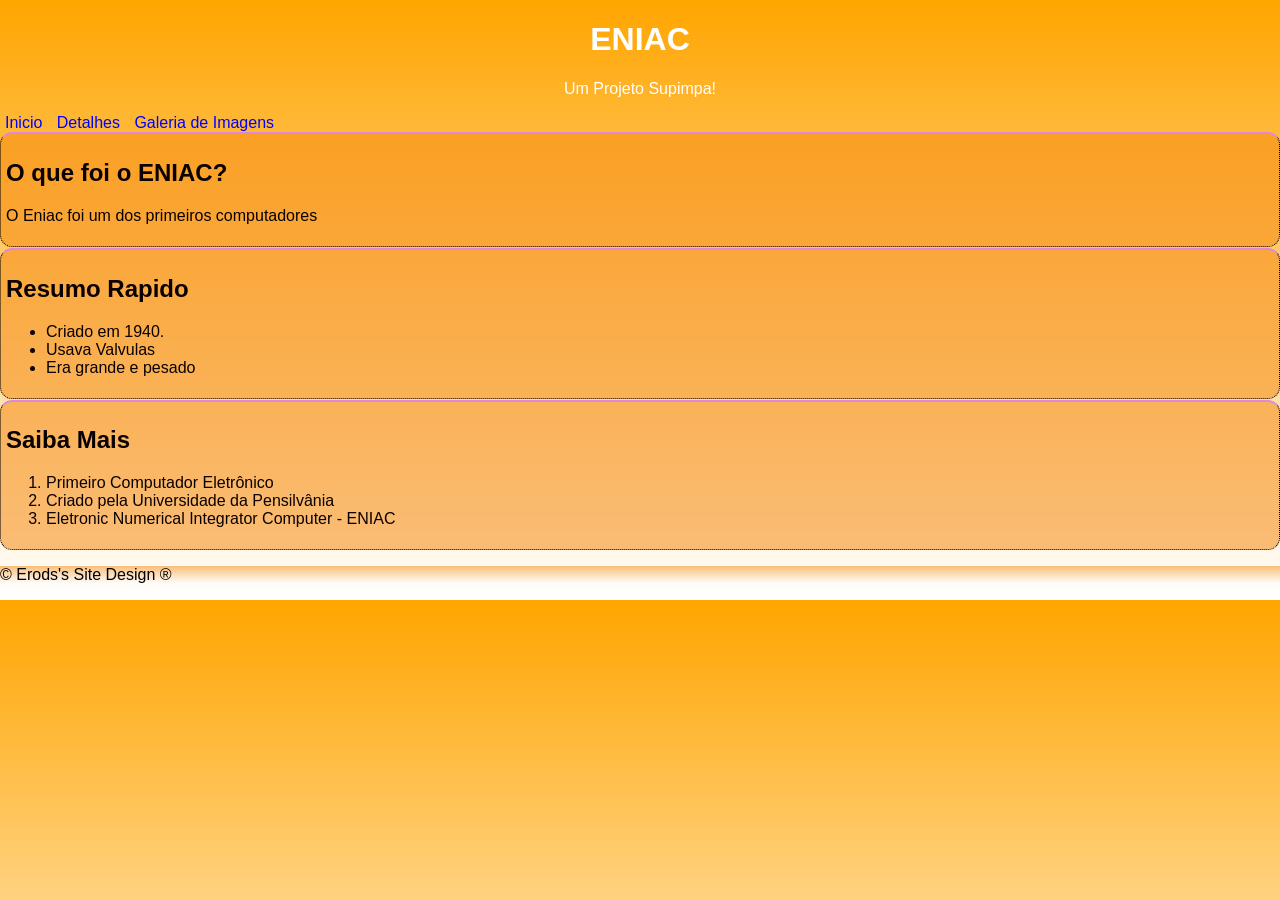
<file: index.html>
<!DOCTYPE html>
<html lang="pt-BR">
<head>
    <meta charset="UTF-8">
    <meta name="viewport" content="width=device-width, initial-scale=1.0">
    <title>Eniac - Pagina Inicial</title>
    <link rel="stylesheet" href="style.css">
</head>
<body>
    <header>
        <h1>ENIAC</h1>
        <p>Um Projeto Supimpa!</p>
    </header>
    <nav>
        <a href="index.html">Inicio</a>
        <a href="detalhe.html">Detalhes</a>
        <a href="galeria.html">Galeria de Imagens</a>
    </nav>
    <main>
        <section class="bloco">
            <h2>O que foi o ENIAC?</h2>
            <p>O Eniac foi um dos primeiros computadores</p>
        </section>
        <section class="bloco">
            <h2>Resumo Rapido</h2>
            <ul><!--Unordered List - Lista sem ordenamento-->
                <li>Criado em 1940.</li><!--List Item - Item de lista-->
                <li>Usava Valvulas</li>
                <li>Era grande e pesado</li>
            </ul>
        </section>
        <section class="bloco">
            <h2>Saiba Mais</h2>
            <ol><!--Ordered List - Lista Ordenada -->
                <li>Primeiro Computador Eletrônico</li>
                <li>Criado pela Universidade da Pensilvânia</li>
                <li>Eletronic Numerical Integrator Computer - ENIAC</li>
            </ol>
        </section>
    </main>
    <footer><p>&copy; Erods's Site Design &reg;</p></footer>
</body>
</html>
</file>
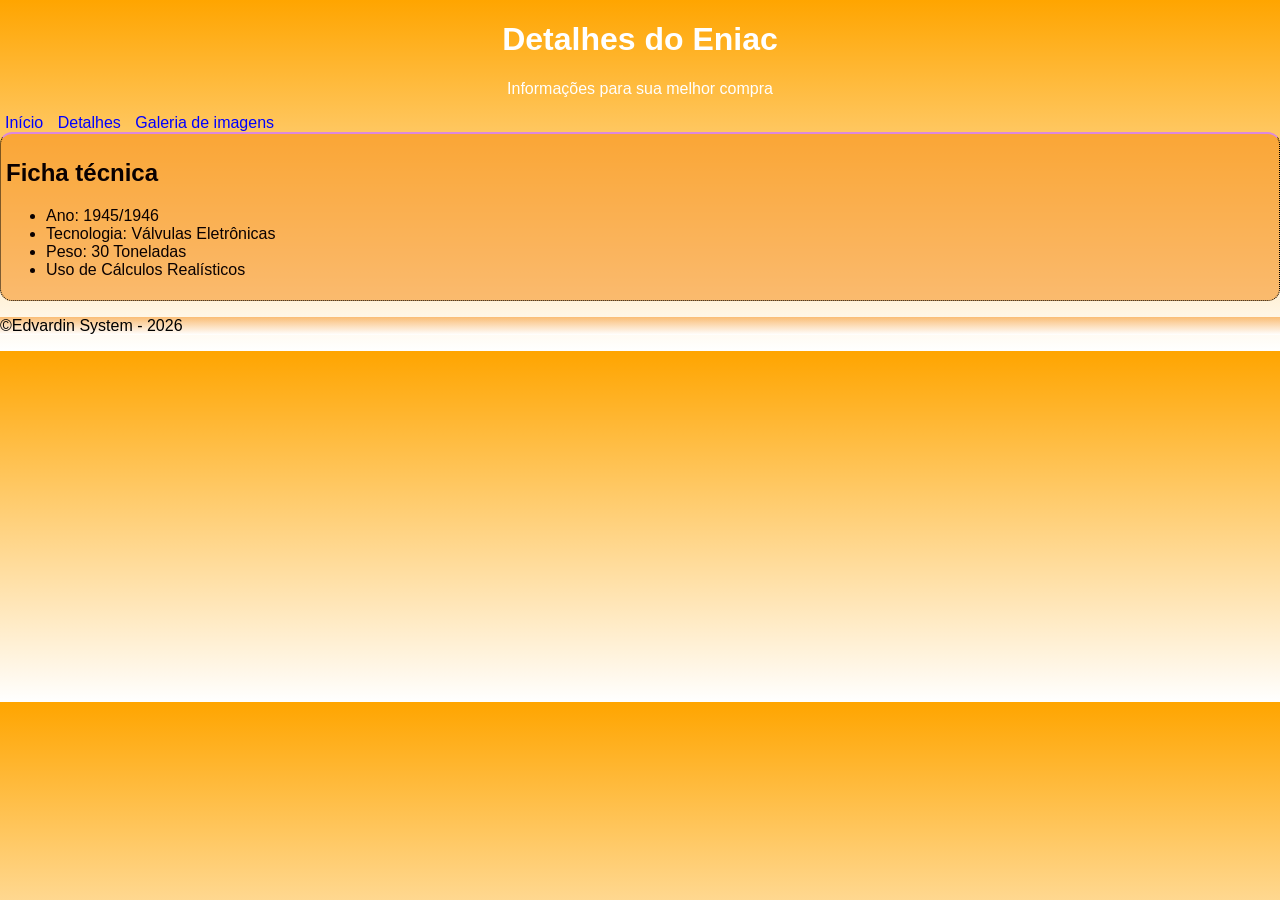
<file: detalhe.html>
<!DOCTYPE html>
<html lang="pt-BR">
<head>
    <meta charset="UTF-8">
    <meta name="viewport" content="width=device-width, initial-scale=1.0">
    <title>Eniac - Detalhes</title>
    <link rel="stylesheet" href="style.css">
</head>
<body>
    <header>
        <h1>Detalhes do Eniac</h1>
        <p> Informações para sua melhor compra</p>
    </header>
    <nav>
        <a href="index.html"> Início</a>
        <a href="detalhe.html">Detalhes</a>
        <a href="galeria.html"> Galeria de imagens</a>
    </nav>

        <main>
            <section class="bloco">
            <h2>Ficha técnica</h2>
            <ul>
                <li>Ano: 1945/1946</li>
                  <li>Tecnologia: Válvulas Eletrônicas</li>
                  <li>Peso: 30 Toneladas</li>
                  <li>Uso de Cálculos Realísticos</li>
            </ul>
            </section>
        </main>
            <footer>
                <p>&COPY;Edvardin System - 2026</p>
            </footer>
</body>
</html>
</file>
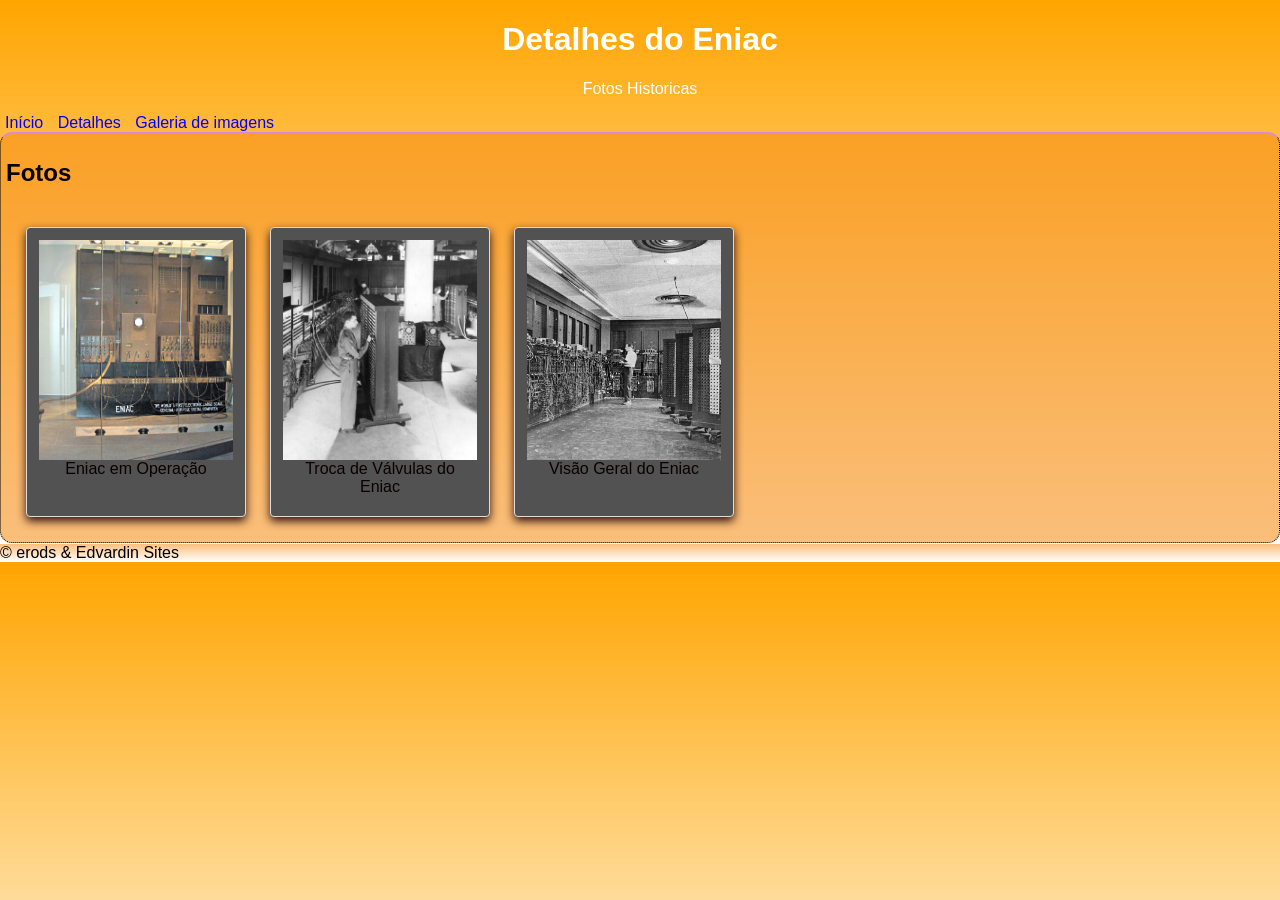
<file: galeria.html>
<!DOCTYPE html>
<html lang="pt-BR">
<head>
    <meta charset="UTF-8">
    <meta name="viewport" content="width=device-width, initial-scale=1.0">
    <title>Eniac - Galeria</title>
    <link rel="stylesheet" href="style.css">
</head>
<body>
     <div class="bg">
    <header>
        <h1>Detalhes do Eniac</h1>
        <p> Fotos Historicas </p>
    </header>
    <nav>
        <a href="index.html"> Início</a>
        <a href="detalhe.html">Detalhes</a>
        <a href="galeria.html"> Galeria de imagens</a>
    </nav>

        <main>
            <section class="bloco">
            <h2>Fotos</h2>
           <div id="galeria"><!--diferente do class o id só pode ter 1 por pagina/-->
             <div class="foto">
                <img src="ENIAC_1.jpg" alt="Eniac em Operação">
             <div class="legenda">Eniac em Operação</div>
           </div>

            <div class="foto">
                <img src="eniac2.jpg" alt="Manuntenção do Eniac">
             <div class="legenda">Troca de Válvulas do Eniac</div>
            </div>

              <div class="foto">
                <img src="eniac3.jpg" alt="Eniac em Operação">
                <div class="legenda">Visão Geral do Eniac</div>
            </div>
        </section>
        </main>
        <footer>
            &copy; erods & Edvardin Sites
        </footer>
        </div>
    </body>

    </html>
</file>
<file: style.css>
*{
    /*bloco de reset*/
    box-sizing: border-box;
}
body{
    margin: 0px;
    font-family: Arial, Helvetica, sans-serif;
    background-image: linear-gradient(orange, white);
}
header{
    color: white; /*branco em hexadecimal*/
    text-align: center; /*centraliza o texto*/
}
nav a{ /*nav navigation a a, de link, vou trabalhar só no link*/
    color: blue;
    text-decoration:none; /*tirei toda a decoração do texto*/
    width: 50%;
    margin: 0 auto;
    padding: 5px;
}
.bloco{ /*declaração de class, a class procede de "." */
    background-color: #f58b1289;
    color: rgb(10, 0, 0);
    border: 1px dotted rgb(0, 0, 0); /*borda geral tracejada*/
    border-radius: 12px;
    padding: 5px;
    margin-bottom: 1px;
    border-top: 2px solid #d8d; /*borda superior solida*/
}
#galeria{ /*  signica id,onde coloca-se por ex,: id="galeria" 
    só pode ter 1 com mesmo nome por página*/
 display: flex;
 flex-wrap: wrap;
 gap: 24px; /*espaço entre elementos dentro do id*/
 justify-content: flex-start; /*reforçando que ele vai estar "flexivel"*/
 padding: 20px;

}
.foto{
    background: #525252;
    padding: 12px 12px 20px 12px;/* lat dir, esq, baixo e topo*/
    border: 1px solid #dddddd;
    box-shadow: 0 4px 10px #2b0e0e;
    width: 220px;/* largura*/
    text-align: center;/* Alinhamento ao centro*/
    border-radius: 4px;
}

.foto img{
    width: 100%;
    height: 220px;
    object-fit: cover;/* efeito de sobrepor*/
    display: block;
}
footer{
    background-image:linear-gradient(#f58b1289,white) ;
}
</file>
